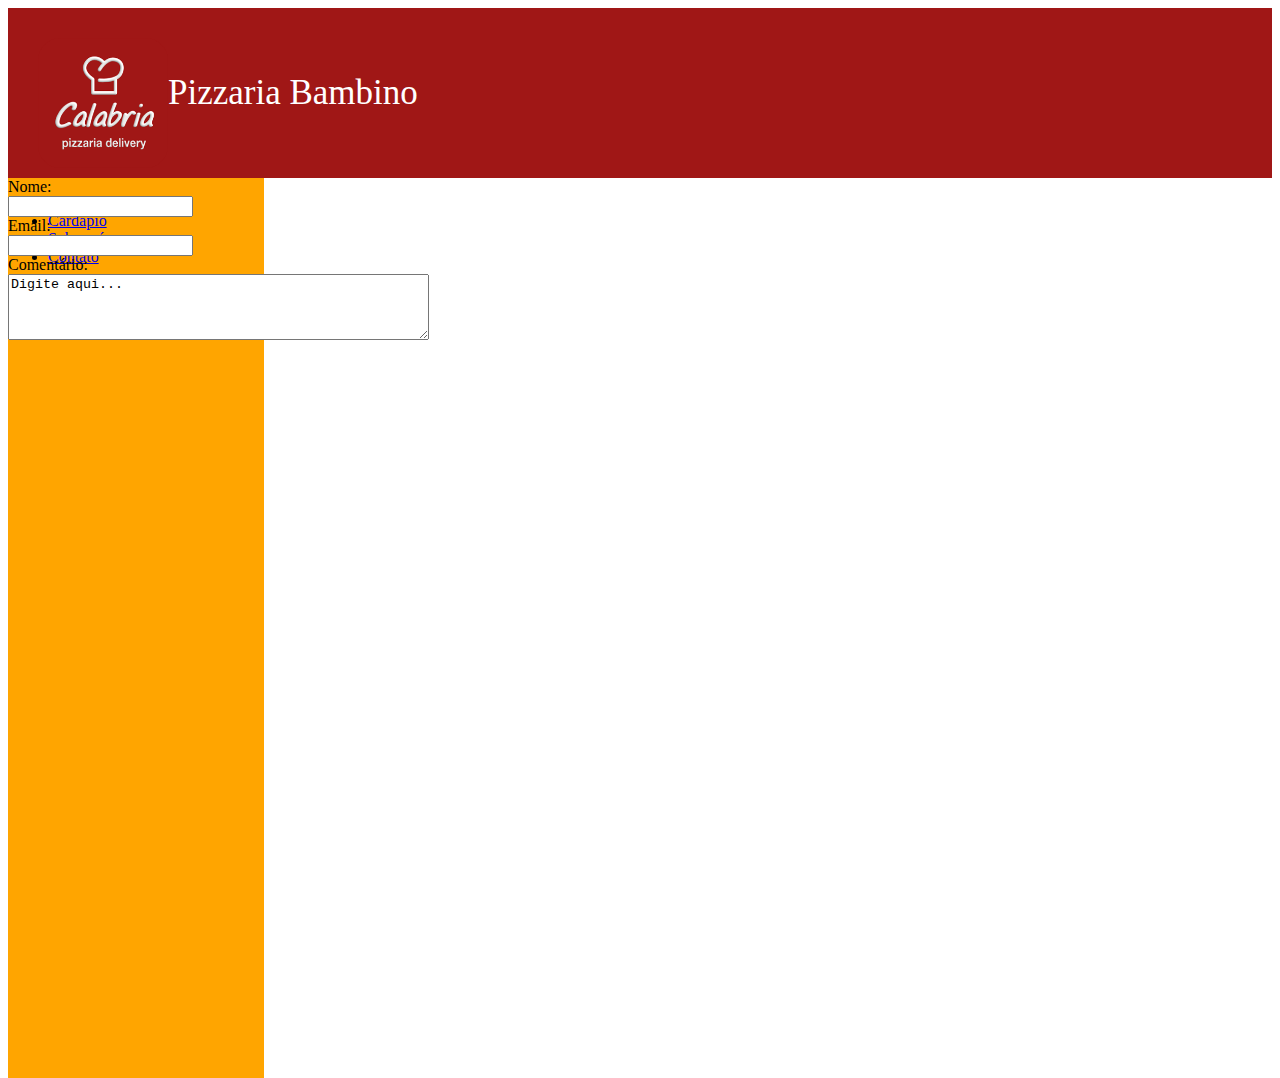
<file: contato.html>
<!DOCTYPE html>
<html>
<head>
	<meta charset="utf-8">
	<meta name="viewport" content="width=device-width, initial-scale=1">
	<title>Calabria Pizzaria</title>
	<link rel="stylesheet" type="text/css" href="estilo.css">
</head>
<body>
	<header>
		<picture>
			<img id="logo" src="img/logo.png" style="float: left">
			<p>Pizzaria Bambino</p>
		</picture>
	</header>

	<section>
		<div class="navbar">
			<nav>
				<ul>
					<li><a href="index.html">Home</a></li>
					<li><a href="cardapio.html">Cardápio</a></li>
					<li><a href="sobre.html">Sobre nós</a></li>
					<li><a href="contato.html">Contato</a></li>
				</ul>
			</nav>
		</div>
		<div class="div-article">
			<form>
				Nome: <br>
				<input type="text" name="nome"><br>
				Email: <br>
				<input type="text" name="email"><br>
				Comentário: <br>
				<textarea rows="4" cols="50" name="comment" form="usrform">
Digite aqui... </textarea>
			</form>
		</div>
		
	</section>


</body>
</html>
</file>
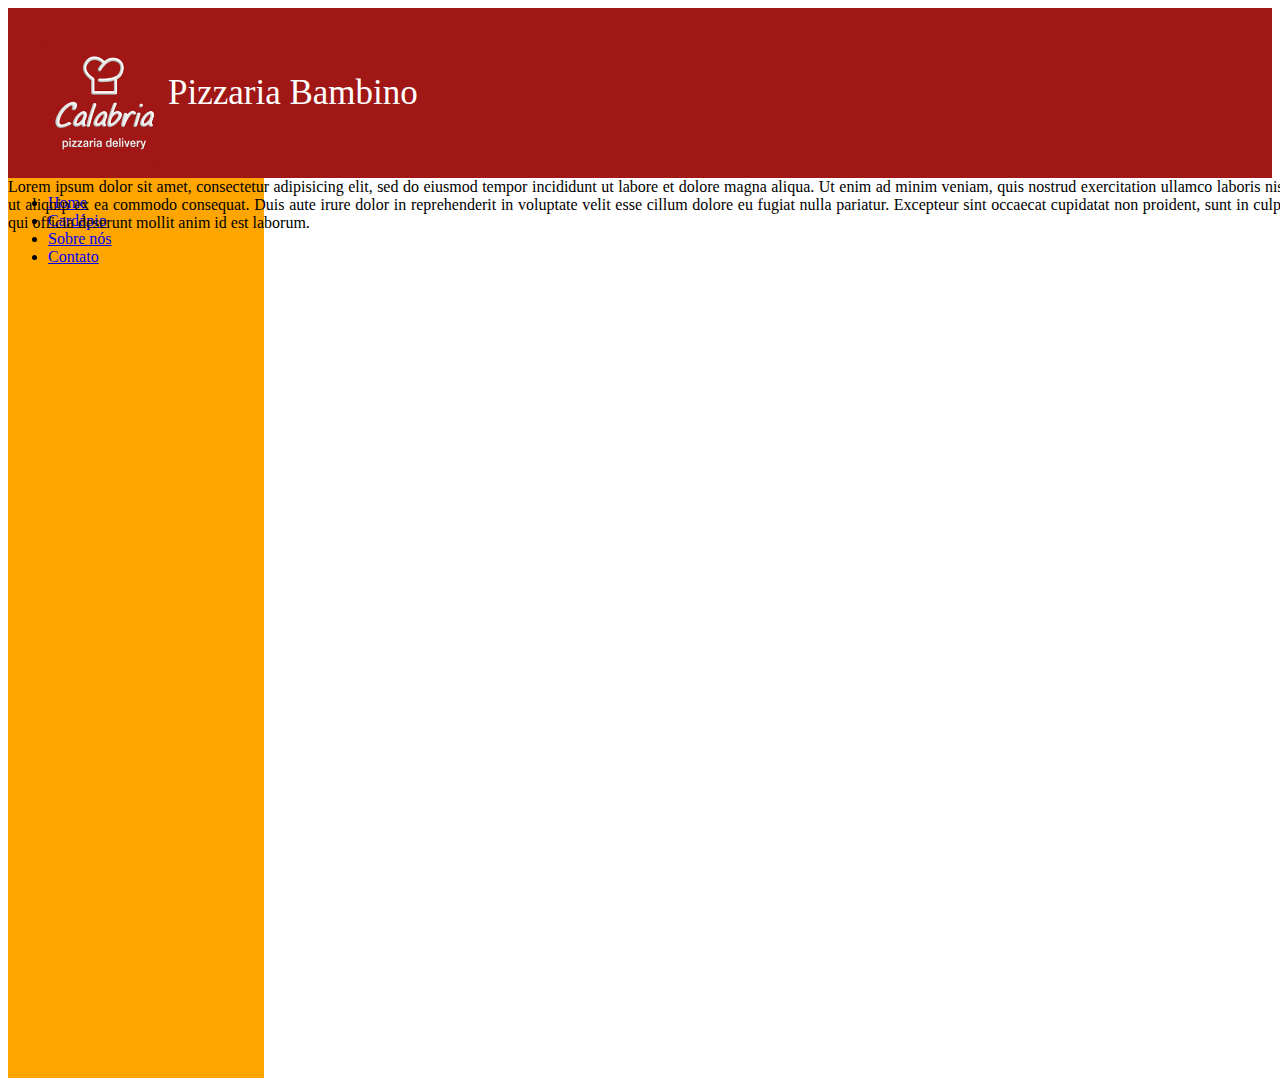
<file: sobre.html>
<!DOCTYPE html>
<html>
<head>
	<meta charset="utf-8">
	<meta name="viewport" content="width=device-width, initial-scale=1">
	<title>Calabria Pizzaria</title>
	<link rel="stylesheet" type="text/css" href="estilo.css">
</head>
<body>
	<header>
		<picture>
			<img id="logo" src="img/logo.png" style="float: left">
			<p>Pizzaria Bambino</p>
		</picture>
	</header>

	<section>
		<div class="navbar">
			<nav>
				<ul>
					<li><a href="index.html">Home</a></li>
					<li><a href="cardapio.html">Cardápio</a></li>
					<li><a href="sobre.html">Sobre nós</a></li>
					<li><a href="contato.html">Contato</a></li>
				</ul>
			</nav>
		</div>
		<div class="div-article">
			<article>
				Lorem ipsum dolor sit amet, consectetur adipisicing elit, sed do eiusmod
				tempor incididunt ut labore et dolore magna aliqua. Ut enim ad minim veniam,
				quis nostrud exercitation ullamco laboris nisi ut aliquip ex ea commodo
				consequat. Duis aute irure dolor in reprehenderit in voluptate velit esse
				cillum dolore eu fugiat nulla pariatur. Excepteur sint occaecat cupidatat non
				proident, sunt in culpa qui officia deserunt mollit anim id est laborum.
			</article>
		</div>
	</section>


</body>
</html>
</file>
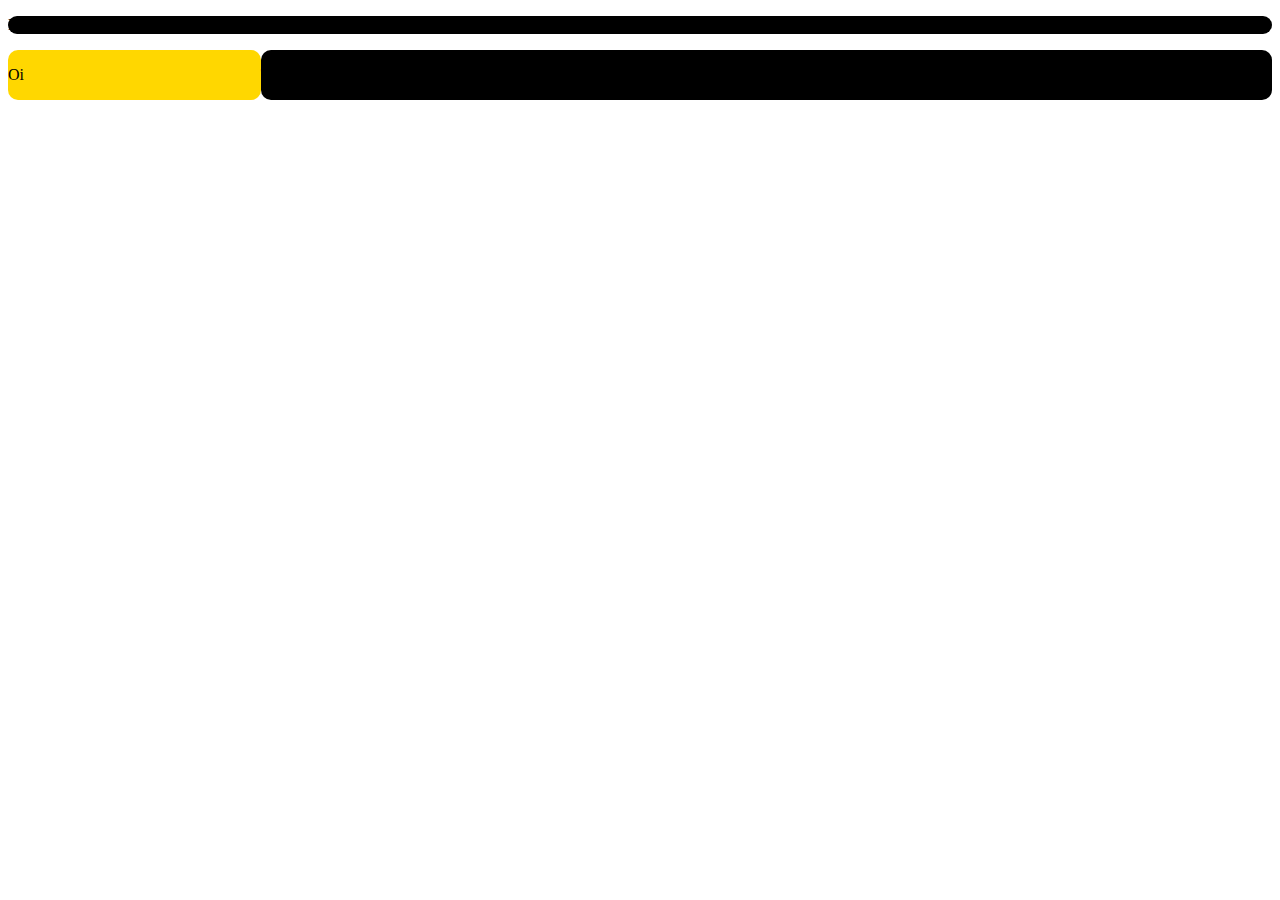
<file: teste.html>
<!DOCTYPE html>
<html>
<head>
	<title>Teste</title>
	<meta charset="utf-8">
	<meta name="viewport" content="width=device-width, initial-scale=1.0">
	<link rel="stylesheet" type="text/css" href="style.css">

</head>
<body>
	<div class="header">
		<p>Header</p>
	</div>
	<div class="menu">
		<p>Oi</p>
	</div>
	<div class="content">
		<p>Tudo bom</p>
	</div>
</body>
</html>
</file>
<file: estilo.css>
html, body {
	height: 100%;
	min-height: 100%;
}

* {
    box-sizing: border-box;
}

header {
    background-color: #A01716;
    padding: 30px;
    font-size: 35px;
    color: white;
}

#logo {
	height: 130px;
}

.navbar	{
	position: absolute;
	background-color: orange;
	height: 100%;
	width: 20%;
	float: left;
}

.div-article	{
	position: absolute;
	width: 100%;
	float: left;
	text-align: justify;

}

.pizza-home {
	height: 130px;
	width: 30%;
	float: left;
	margin: 10px;
}

.pizza-img	{
	height: 100%;
	width: 100%;
}

figure {
	float: left;
}

figcaption {
	text-align: center;
}

}

@media (max-width: 600px) {
    .navbar, .div-article {
        width: 100%;
        height: auto;
    }
}
</file>
<file: style.css>
.header, .menu, .content {
	background-color: black;
	border-radius: 10px;
}

.header {
	width: 100%;
}

.menu {
	float: left;
	width: 20%;
	background-color: gold;
}

.content {
	float: left;
	width: 80%;
}
</file>
